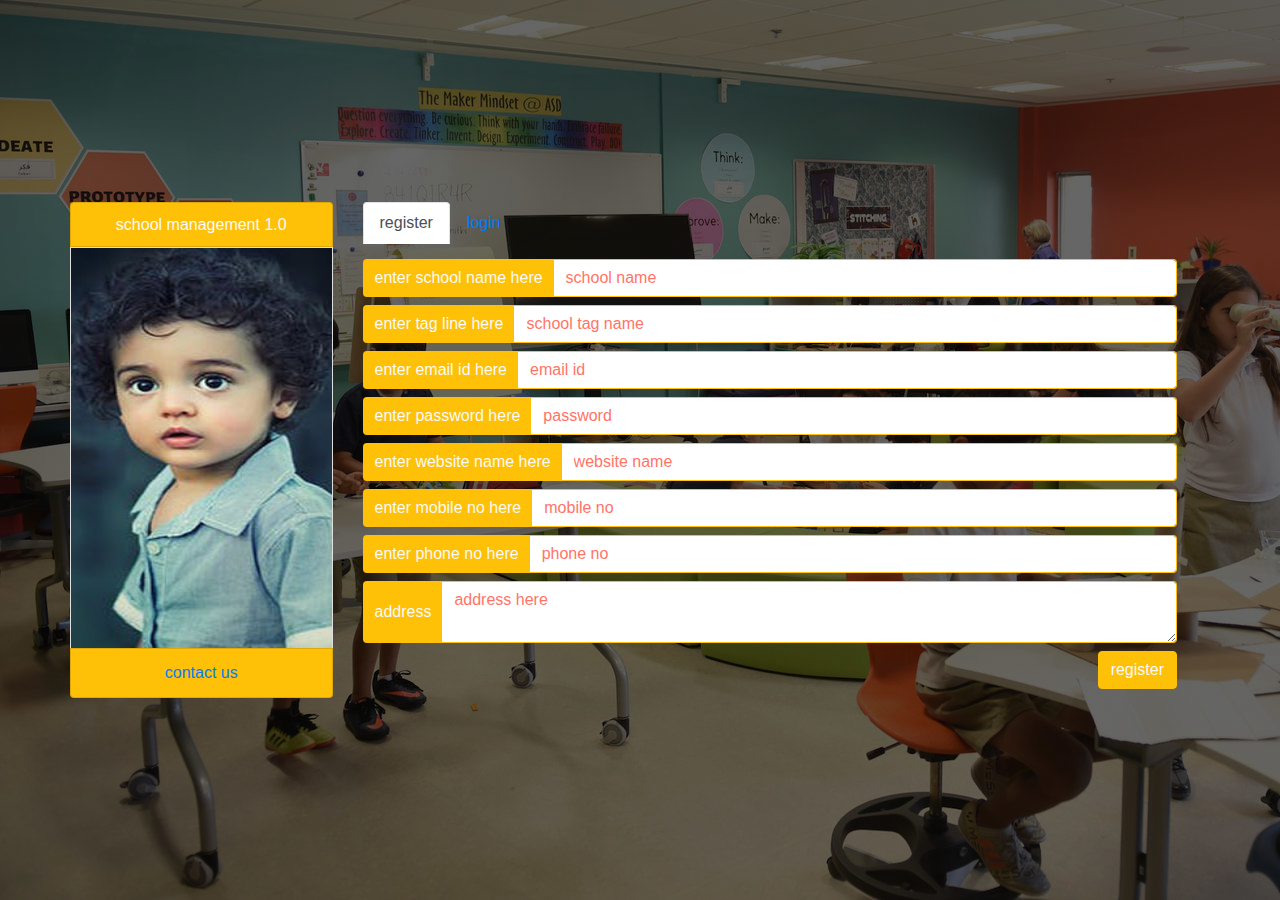
<file: index.html>
<!DOCTYPE html>
<html>
<head>
<meta charset="utf-8">
<meta lang="en-US">
<meta name="viewport" content="width=device-width,initial-scale=1">
<link rel="stylesheet" href="https://cdnjs.cloudflare.com/ajax/libs/font-awesome/4.7.0/css/font-awesome.min.css">
<link href="https://fonts.googleapis.com/css?family=Do+Hyeon|Jua|Nunito|Ro|patua" rel="stylesheet">
<link rel="stylesheet" href="style/animate.css">
<link rel="stylesheet" href="style/bootstrap.css">
  <link rel="stylesheet" href="style/style.css">
  <script src="js/jquery-1.9.1.min.js"></script>
<script src="js/popper.min.js"></script>
<script src="js/bootstrap.js"></script>
<title>
school managment
</title>
</head>
<body>
<div class="box-dark d-flex align-items-center">
<div class="container px-0 pt-4" id="login_con">
<div class="row">
<div class="col-md-3 mb-4 animated slideInUp slower">
<ul class="list-group">
<li class="list-group-item bg-warning text-light text-center mb-0">
<h6 class="mb-0">school management 1.0</h6>
</li>
<li class="list-group-item pb-0 px-0 pt-0 li-img">
<img src="images/child.png" alt="child" width="100%" height="400" class="pb-0">
</li>
<li class="list-group-item bg-warning text-light text-center">
<a class="list-group-link" href="#">contact us</a>
</li>
</ul>
</div>
<div class="col-md-9 pr-5">
<ul class="nav nav-tabs" role="tablist">
<li class="nav-item"><a href="#register" class="nav-link active" data-toggle="tab">register</a></li>
<li class="nav-item"><a href="#login" class="nav-link" data-toggle="tab">login</a></li>

</ul>
<div class="tab-content mt-3" style="overflow-x:hidden;">
<div class="tab-pane active text-dark animated slideInLeft slower" id="register">
<form autocomplete="off" id="form">
<div class="input-group mb-2">
<div class="input-group-prepend">
<span class="input-group-text bg-warning text-light border-0">
enter school name here
</span>
</div>
<input type="text" class="form-control border-warning border-left-0 " name="school name" placeholder="school name" required="required" id="school_name">
</div>
<div class="input-group mb-2">
<div class="input-group-prepend">
<span class="input-group-text bg-warning text-light border-0">
enter tag line here
</span>
</div>
<input type="text" class="form-control border-warning border-left-0 " name="tag name" placeholder="school tag name" required="required" id="school_tag">
</div>
<div class="input-group mb-2">
<div class="input-group-prepend">
<span class="input-group-text bg-warning text-light border-0">
enter email id here
</span>
</div>
<input type="email" class="form-control border-warning border-left-0 " name="email" placeholder="email id" required="required" id="email">
</div>
<div class="input-group mb-2">
<div class="input-group-prepend">
<span class="input-group-text bg-warning text-light border-0">
enter password here
</span>
</div>
<input type="password" class="form-control border-warning border-left-0 " name="password" placeholder="password" required="required" id="password">
</div>
<div class="input-group mb-2">
<div class="input-group-prepend">
<span class="input-group-text bg-warning text-light border-0">
enter website name here
</span>
</div>
<input type="website" class="form-control border-warning border-left-0 " name="website" placeholder="website name" required="required" id="website">
</div>
<div class="input-group mb-2">
<div class="input-group-prepend">
<span class="input-group-text bg-warning text-light border-0">
enter mobile no here
</span>
</div>
<input type="number" class="form-control border-warning border-left-0 " name="number" placeholder="mobile no" required="required" id="mobile">
</div>
<div class="input-group mb-2">
<div class="input-group-prepend">
<span class="input-group-text bg-warning text-light border-0">
enter phone no here
</span>
</div>
<input type="number" class="form-control border-warning border-left-0 " name="phone" placeholder="phone no" required="required" id="phone">
</div>
<div class="input-group mb-2">
<div class="input-group-prepend">
<span class="input-group-text bg-warning text-light border-0">
address
</span>
</div>
<textarea class="form-control border-warning border-left-0 " name="school name" placeholder="address here" required="required" id="address"></textarea>
</div>
<div class="alert icon-box float-left w-75 d-none">
<i class="fa fa-close close icon" data-dismiss="alert"></i>
</div>
<button type="submit" class="float-right btn btn-warning text-light">register</button>
</form>
</div>
<div class="tab-pane animated slideInLeft slower" id="login">
<form autocomplete="off" id="login_form">
<div class="input-group mb-3">
<div class="input-group-prepend">
<span class="input-group-text bg-warning text-light border-warning">
enter username
</span>
</div>
<input type="email" name="email" class="form-control" placeholder="username" id="login_email">
</div>
<div class="input-group mb-3">
<div class="input-group-prepend">
<span class="input-group-text bg-warning text-light border-warning">
enter password
</span>
</div>
<input type="password" name="password" class="form-control" placeholder="password" id="login_password">
</div>
<div class="alert w-75 float-left d-none" id="login_alert">
<i class="fa fa-close close" data-dismiss="alert" style="color:red;"></i>
</div>
<button class="btn btn-warning text-light float-right mt-2 px-4 py-2">Login</button>
</form>
</div>
</div>
</div>
</div>
</div>
</div>
</div>
<!--modal coding-->
<div class="modal animated slideInLeft slower mr-0" id="new_modal">
<div class="modal-dialog">
<div class="modal-content" id="modal_text">
<div class="modal-header bg-warning text-light text-center">
<h6 class="mx-auto m-0">sure you want to delete</h6>
</div>
<div class="modal-body text-center">
<h6 class="m-0 mx-auto">to delete or cancel click button</h6>
<button class="btn btn-primary text-light" data-dismiss="modal">cancel</button>
<button class="btn btn-warning text-light delete_database">delete</button>
</div>
<div class="modal-footer text-center bg-warning text-light">
<h6 class="mx-auto m-0">after deleting you can manage new data</h6>
</div>
</div>
</div>
</div>
<!--end modal coding-->
<script src="js/school.js"></script>
</body>
</html>
</file>
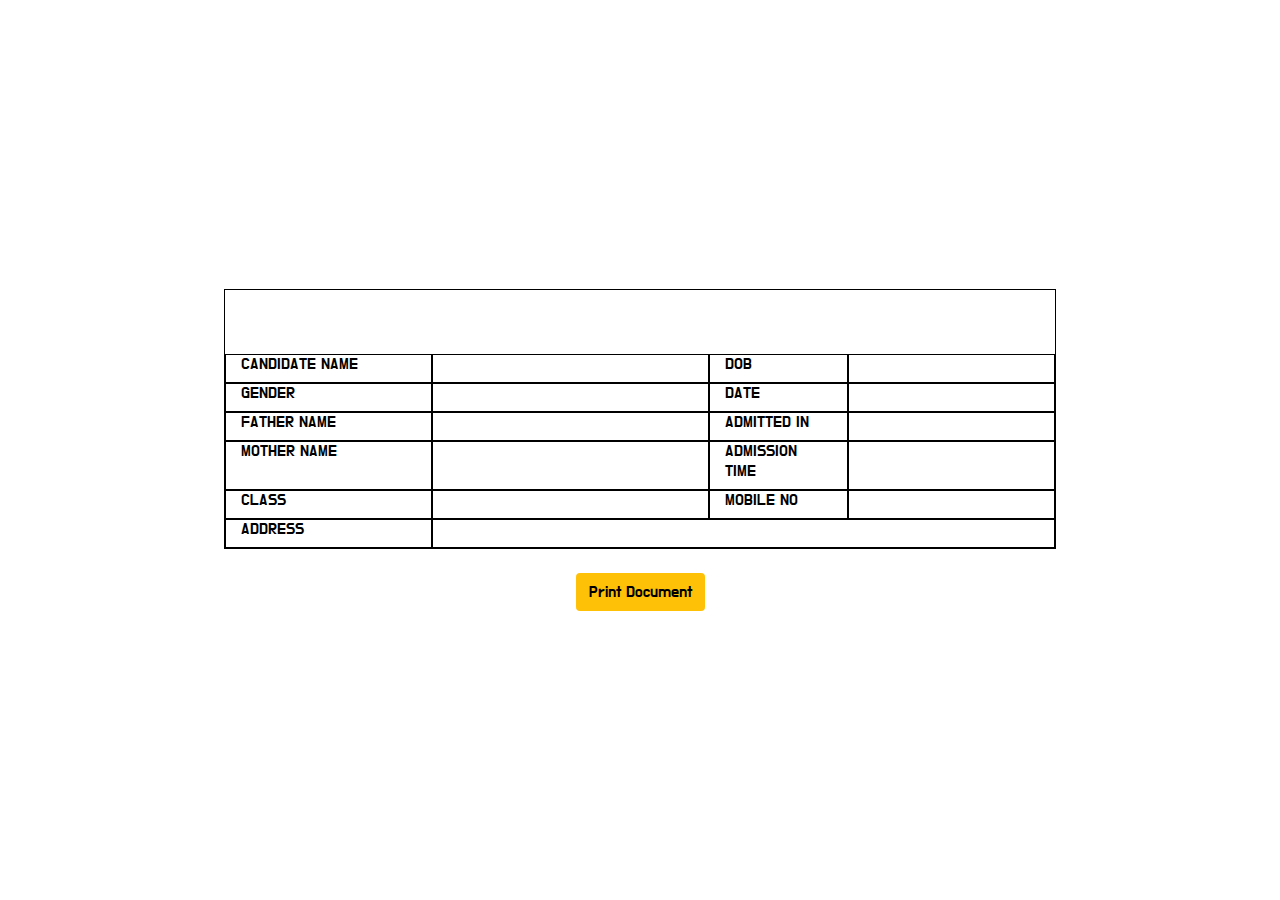
<file: profile/find-date.html>
<!DOCTYPE html>
<html>
<head>
<meta charset="utf-8">
<meta lang="en-US">
<meta name="viewport" content="width=device-width,initial-scale=1">
<link rel="stylesheet" href="https://cdnjs.cloudflare.com/ajax/libs/font-awesome/4.7.0/css/font-awesome.min.css">
<link href="https://fonts.googleapis.com/css?family=Do+Hyeon|Jua|Nunito|Ro|patua|righteous" rel="stylesheet">
<link rel="stylesheet" href="style/animate.css">
<link rel="stylesheet" href="style/bootstrap.css">
  <link rel="stylesheet" href="style/profile.css">
  <script src="js/jquery-1.9.1.min.js"></script>
<script src="js/popper.min.js"></script>
<script src="js/bootstrap.js"></script>

<title>
receipt
</title>
<style>
@media(max-width:768px)
{
.p_con{
margin-top:220px;
}
}
@media(max-width:576px)
{
body{
padding-top:40px;
}
.p_con{
margin-top:190px;
}
}
</style>
</head>
<body>
<div class="container p_con d-flex justify-content-center align-items-center font_family mt-lg-0" style="height:100vh;">
<div class="row w-75 mt-5 mt-lg-0">
<div class="col-12 border_color mt-5 mt-lg-0">
<div class="row">
<div class="col-md-2 user_pic p-0">
</div>
<div class="col-md-10 pt-5">
<h6 class="college"></h6>
<p class="school_tag text-center"></p>
</div>
</div>
<div class="row">
<div class="col-md-3 border_color">
<h6>CANDIDATE NAME</h6>
</div>
<div class="col-md-4 border_color">
<h6 class="candidate"></h6>
</div>
<div class="col-md-2 border_color">
<h6>DOB</h6>
</div>
<div class="col-md-3 border_color">
<h6 class="dob"></h6>
</div>
</div>
<div class="row">
<div class="col-md-3 border_color">
<h6>GENDER</h6>
</div>
<div class="col-md-4 border_color">
<h6 class="gender"></h6>
</div>
<div class="col-md-2 border_color">
<h6>DATE</h6>
</div>
<div class="col-md-3 border_color">
<h6 class="adm_date"></h6>
</div>
</div>
<div class="row">
<div class="col-md-3 border_color">
<h6>FATHER NAME</h6>
</div>
<div class="col-md-4 border_color">
<h6 class="father"></h6>
</div>
<div class="col-md-2 border_color">
<h6>ADMITTED IN</h6>
</div>
<div class="col-md-3 border_color">
<h6 class="admit"></h6>
</div>
</div>
<div class="row">
<div class="col-md-3 border_color">
<h6>MOTHER NAME</h6>
</div>
<div class="col-md-4 border_color">
<h6 class="mother"></h6>
</div>
<div class="col-md-2 border_color">
<h6>ADMISSION TIME</h6>
</div>
<div class="col-md-3 border_color">
<h6 class="time"></h6>
</div>
</div>
<div class="row">
<div class="col-md-3 border_color">
<h6>CLASS</h6>
</div>
<div class="col-md-4 border_color">
<h6 class="class"></h6>
</div>
<div class="col-md-2 border_color">
<h6>MOBILE NO</h6>
</div>
<div class="col-md-3 border_color">
<h6 class="mobile"></h6>
</div>
</div>
<div class="row">
<div class="col-md-3 border_color">
<h6>ADDRESS</h6>
</div>
<div class="col-md-9 border_color">
<h6 class="address"></h6>
</div>
</div>
</div>
<button class="btn bg-warning mx-auto mt-4 font_family print">Print Document</button>
</div>

</div>
<script src="js/find-date.js"></script>
</body>
</html>
</file>
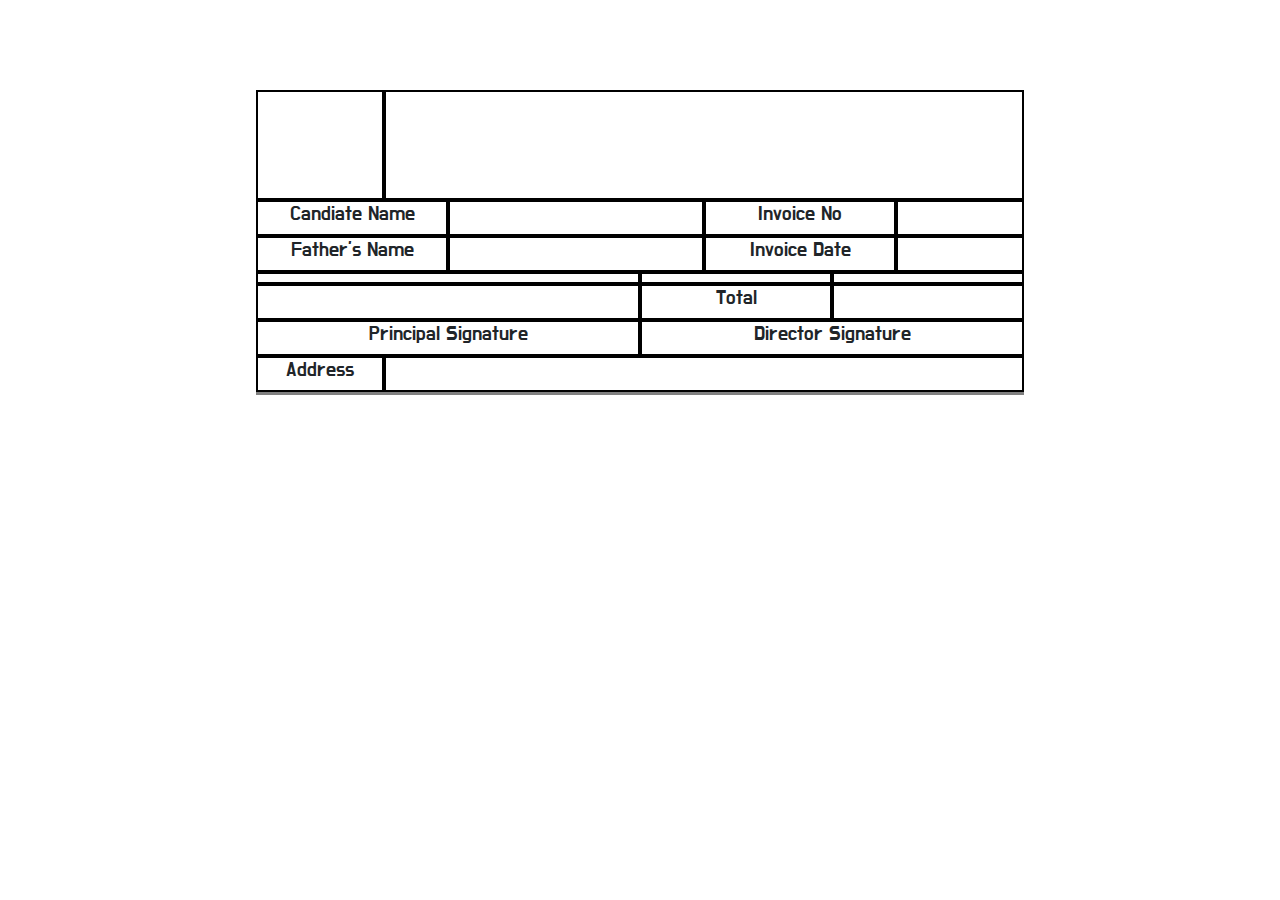
<file: profile/invoice.html>
<!DOCTYPE html>
<html>
<head>
<meta charset="utf-8">
<meta lang="en-US">
<meta name="viewport" content="width=device-width,initial-scale=1">
<link rel="stylesheet" href="https://cdnjs.cloudflare.com/ajax/libs/font-awesome/4.7.0/css/font-awesome.min.css">
<link href="https://fonts.googleapis.com/css?family=Do+Hyeon|Jua|Nunito|Ro|patua|righteous" rel="stylesheet">
<link rel="stylesheet" href="style/animate.css">
<link rel="stylesheet" href="style/bootstrap.css">
  <link rel="stylesheet" href="style/profile.css">
  <script src="js/jquery-1.9.1.min.js"></script>
<script src="js/popper.min.js"></script>
<script src="js/bootstrap.js"></script>

<title>
receipt
</title>
</head>
<body>
<center>
<div class="invoice_box">
<div class="container invoice_family">
<div class="row">
<div class="col-md-2 d-flex align-items-center justify-content-center" style="height:110px;border:2px solid black">
<div class="user_pic" style="width:100px;height:100px;">
</div>
</div>
<div class="col-md-10" style="height:110px;border:2px solid black;">
<h2 class="school_name"></h2>
<h5 class="school_tag"></h5>
</div>
</div>
<div class="row">
<div class="col-md-3" style="border:2px solid black">
<h5>Candiate Name</h5>
</div>
<div class="col-md-4" style="border:2px solid black;">
<h5 class="name"></h5>
</div>
<div class="col-md-3" style="border:2px solid black;">
<h5>Invoice No</h5>
</div>
<div class="col-md-2" style="border:2px solid black;">
<h5 class="invoice_no"></h5>
</div>
</div>
<div class="row">
<div class="col-md-3" style="border:2px solid black">
<h5>Father's Name</h5>
</div>
<div class="col-md-4" style="border:2px solid black;">
<h5 class="father_name"></h5>
</div>
<div class="col-md-3" style="border:2px solid black;">
<h5>Invoice Date</h5>
</div>
<div class="col-md-2" style="border:2px solid black;">
<h5 class="invoice_date"></h5>
</div>
</div>
<div class="row">

<div class="col-md-6" style="border:2px solid black;">
<h5></h5>
</div>
<div class="col-md-3" style="border:2px solid black;">
<h5 class="course_name"></h5>
</div>
<div class="col-md-3" style="border:2px solid black;">
<h5 class="course_fee"></h5>
</div>
</div>
<div class="row">

<div class="col-md-6" style="border:2px solid black;">
<h5></h5>
</div>
<div class="col-md-3" style="border:2px solid black;">
<h5>Total</h5>
</div>
<div class="col-md-3" style="border:2px solid black;">
<h5 class="total"></h5>
</div>
</div>
<div class="row">
<div class="col-md-6" style="border:2px solid black;">
<div class="principal">
</div>
<h5>Principal Signature</h5>
</div>
<div class="col-md-6" style="border:2px solid black;">
<div class="director">
</div>
<h5>Director Signature</h5>
</div>
</div>
<div class="row">
<div class="col-md-2" style="border:2px solid black;">
<h5>Address</h5>
</div>
<div class="col-md-10" style="border:2px solid black;">
<h5 class="address"></h5>
</div>
</div>
</div>
</div>
</center>
<script src="js/invoice.js"></script>
</body>
</file>
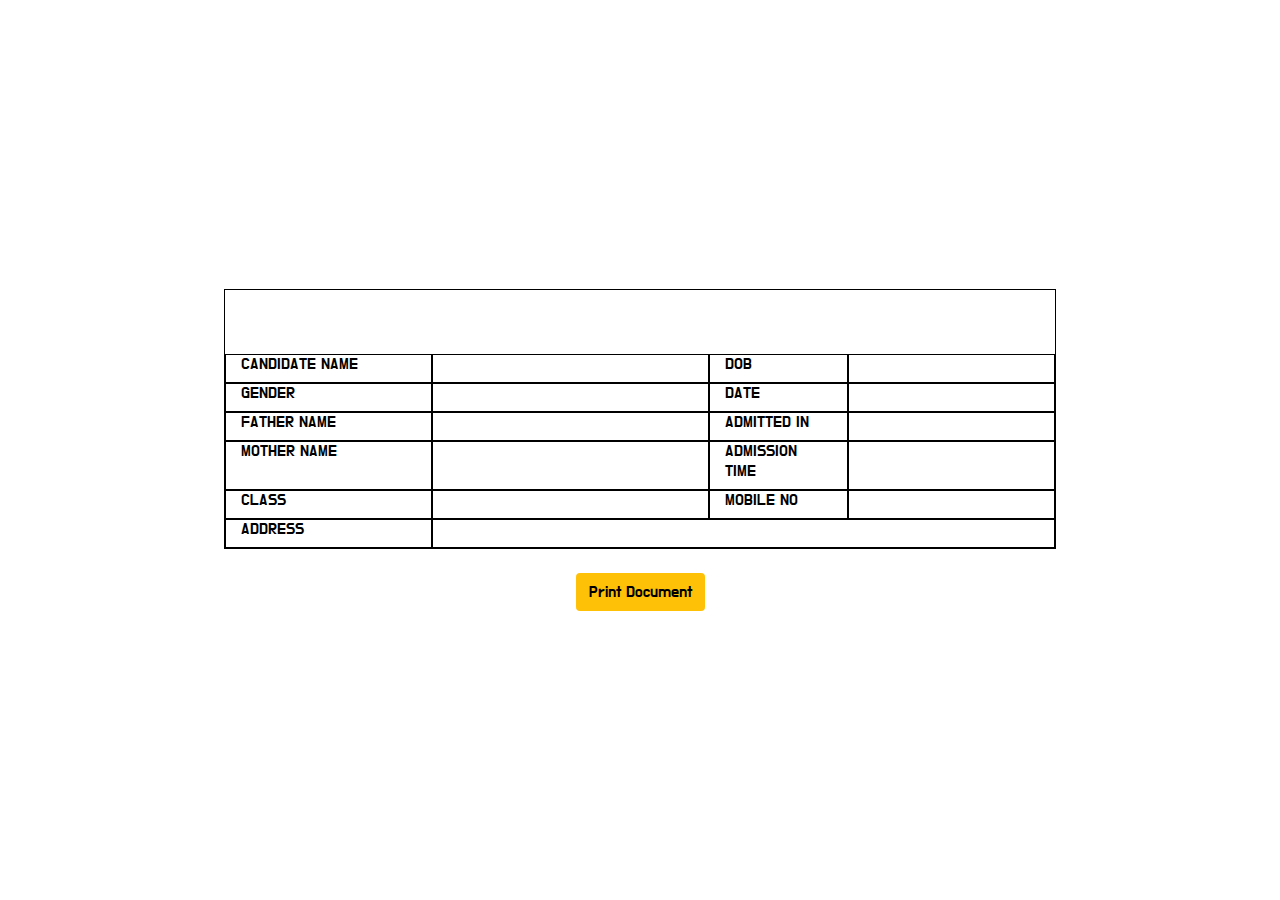
<file: profile/receipt.html>
<!DOCTYPE html>
<html>
<head>
<meta charset="utf-8">
<meta lang="en-US">
<meta name="viewport" content="width=device-width,initial-scale=1">
<link rel="stylesheet" href="https://cdnjs.cloudflare.com/ajax/libs/font-awesome/4.7.0/css/font-awesome.min.css">
<link href="https://fonts.googleapis.com/css?family=Do+Hyeon|Jua|Nunito|Ro|patua|righteous" rel="stylesheet">
<link rel="stylesheet" href="style/animate.css">
<link rel="stylesheet" href="style/bootstrap.css">
  <link rel="stylesheet" href="style/profile.css">
  <script src="js/jquery-1.9.1.min.js"></script>
<script src="js/popper.min.js"></script>
<script src="js/bootstrap.js"></script>

<title>
receipt
</title>
</head>
<body>
<div class="container p_con d-flex justify-content-center align-items-center font_family mt-5 mt-lg-0" style="height:100vh;">
<div class="row w-75 mt-5 mt-lg-0">
<div class="col-12 border_color mt-5 mt-lg-0">
<div class="row">
<div class="col-md-2 user_pic p-0">
</div>
<div class="col-md-10 pt-5">
<h6 class="college"></h6>
<p class="school_tag text-center"></p>
</div>
</div>
<div class="row">
<div class="col-md-3 border_color">
<h6>CANDIDATE NAME</h6>
</div>
<div class="col-md-4 border_color">
<h6 class="candidate"></h6>
</div>
<div class="col-md-2 border_color">
<h6>DOB</h6>
</div>
<div class="col-md-3 border_color">
<h6 class="dob"></h6>
</div>
</div>
<div class="row">
<div class="col-md-3 border_color">
<h6>GENDER</h6>
</div>
<div class="col-md-4 border_color">
<h6 class="gender"></h6>
</div>
<div class="col-md-2 border_color">
<h6>DATE</h6>
</div>
<div class="col-md-3 border_color">
<h6 class="adm_date"></h6>
</div>
</div>
<div class="row">
<div class="col-md-3 border_color">
<h6>FATHER NAME</h6>
</div>
<div class="col-md-4 border_color">
<h6 class="father"></h6>
</div>
<div class="col-md-2 border_color">
<h6>ADMITTED IN</h6>
</div>
<div class="col-md-3 border_color">
<h6 class="admit"></h6>
</div>
</div>
<div class="row">
<div class="col-md-3 border_color">
<h6>MOTHER NAME</h6>
</div>
<div class="col-md-4 border_color">
<h6 class="mother"></h6>
</div>
<div class="col-md-2 border_color">
<h6>ADMISSION TIME</h6>
</div>
<div class="col-md-3 border_color">
<h6 class="time"></h6>
</div>
</div>
<div class="row">
<div class="col-md-3 border_color">
<h6>CLASS</h6>
</div>
<div class="col-md-4 border_color">
<h6 class="class"></h6>
</div>
<div class="col-md-2 border_color">
<h6>MOBILE NO</h6>
</div>
<div class="col-md-3 border_color">
<h6 class="mobile"></h6>
</div>
</div>
<div class="row">
<div class="col-md-3 border_color">
<h6>ADDRESS</h6>
</div>
<div class="col-md-9 border_color">
<h6 class="address"></h6>
</div>
</div>
</div>
<button class="btn bg-warning mx-auto mt-4 font_family print">Print Document</button>
</div>

</div>
<script src="js/receipt.js"></script>
</body>
</html>
</file>
<file: style/style.css>
@charset "utf-8";

body{
	background:url(../images/school.jpg);
	background-size:cover;	
}
.box-dark{
	width:100%;
	height:100vh;
	background:rgba(0,0,0,0.6);
    overflow:hidden;
	
}
.delete{
	color:red ! important;
}
.form-control:focus{
	box-shadow:none ! important;
	border:1px solid #FFC107 ! important;
}
.form-control::placeholder{
	color:rgb(255,116,102);
}
.nav{
	border:none;
}
@media (max-width:768px)
{
	.box-dark{
		height:auto;
	}
	
}
</file>
<file: profile/style/profile.css>
@charset "utf-8";
.con{
	width:100%;
	height:100vh;
	background:url(../images/school.jpg);
	background-size:cover;
}
.con_child{
	width:100%;
	height:100vh;
	background:rgba(0,0,0,0.7);
	overflow-y:scroll;
}
.white{
	background:white;
}
.font{
	font-family:'righteous';
}
.form-control:focus{
	box-shadow:none ! important;
	border:1px solid #FFC107 ! important;
}
.form-control::placeholder{
	color:rgb(255,116,102);
}
.border_color{
	border:1px solid black;
}
.font_family{
	font-family:'do Hyeon',sans-serif;
	color:black;
}
.logo_box{
	position:relative;
	width:200px;
	height:200px;
	border:2px solid #ccc;
	box-sizing:border-box;
	box-shadow:0px 3px 0px grey;
}
.child{
	width:200px;
	height:200px;
	box-sizing:border-box;
	position:absolute;
	top:0;
	left:0;
}
.input_logo{
		width:200px;
	height:200px;
	box-sizing:border-box;
	position:absolute;
	top:0;
	left:0;
	opacity:0;
}
/*start invoice.html coding*/
.invoice_box{
	width:60%;
	
	box-sizing:border-box;
	margin-top:7%;
	
	box-shadow:0px 3px 0px grey;	
	
}
.invoice_family{
	font-family:'do Hyeon',sans-serif;
}
</file>
